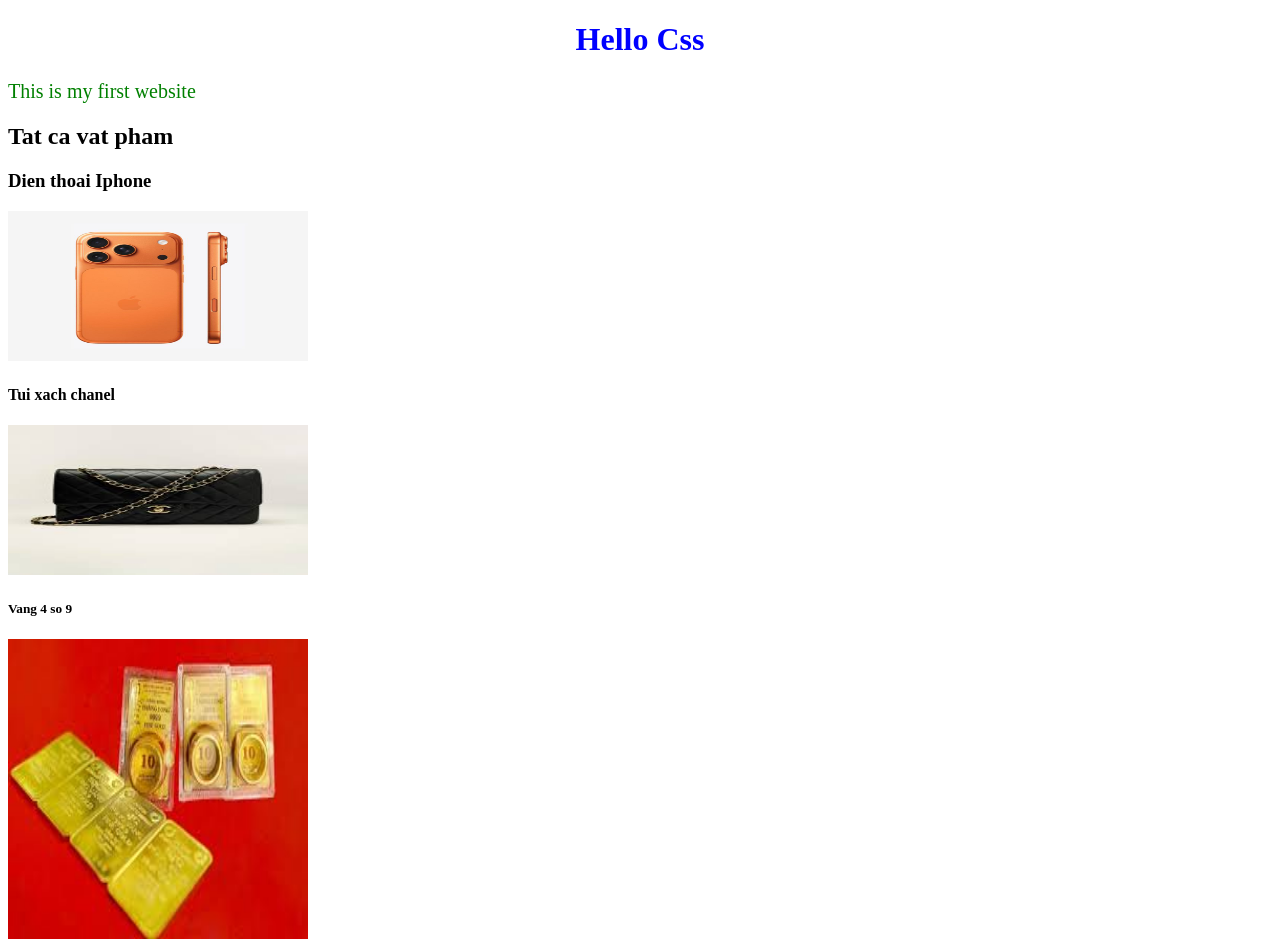
<file: index.html>
<!DOCTYPE html>
<html lang ="en"> 
<head>
    <meta charset="UTF-8">
    <title>Web giao dich vat pham</title>
     <link rel="stylesheet" href="style.css">
</head>
<body>
    <h1> Hello Css</h1>
    <p>This is my first website</p>
    <h2>Tat ca vat pham</h1>
     <h3>Dien thoai Iphone </h2>
    <img src ="iphone-17.jpg" alt = "Dien thoai" width="300px" height="150px">
    

<h4>Tui xach chanel</h3>
<img src ="chanel.jpg" alt = "chanel" width="300px" height="150px">
<h5> Vang 4 so 9</h4>
<img src ="gold.jpg" alt = "gold" width="300px" height="300px">

</html>
</file>
<file: style.css>
h1 {
    color: blue;
    text-align: center;
}

p {
    color: green;
    font-size: 20px;
}
</file>
